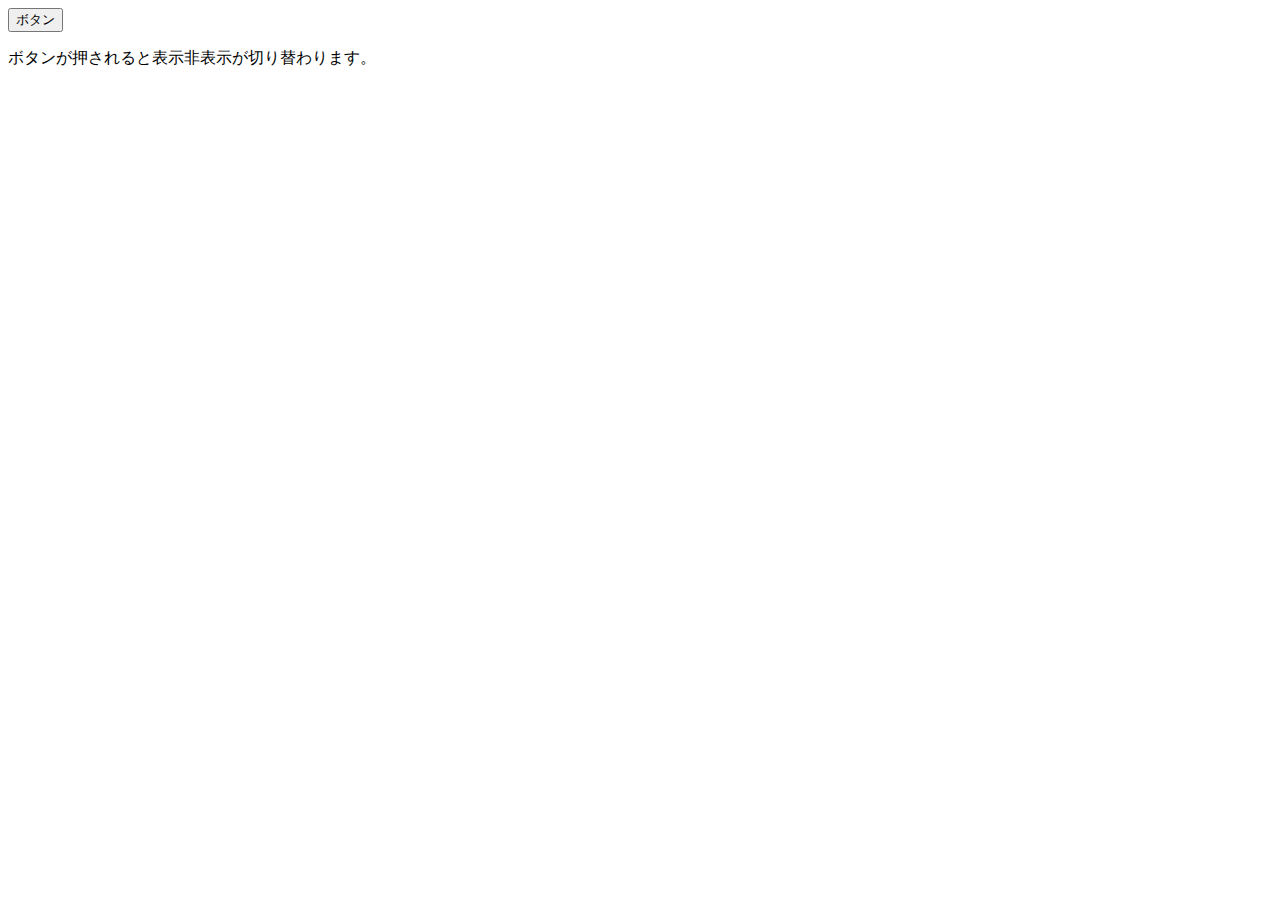
<file: JavaScript/2-2/index.html>
<!DOCTYPE html>
<html lang="en">
<head>
    <meta charset="UTF-8">
    <meta name="viewport" content="width=device-width, initial-scale=1.0">
    <title>Document</title>
</head>
<body>
    <input type="button" value="ボタン" onClick="changeBtn()">
    <p id="p1">ボタンが押されると表示非表示が切り替わります。</p>

    <script>
        function changeBtn() {
            // ①id「p1」の要素を取得
            let p1 = document.getElementById("p1");

            // ②取得したp1に「display:none」が無かったら、「display:none」を付与する。
            // 取得したp1に「display:none」があったら、「display:block」を付与する。
            if (p1.style.display=="none"){
              p1.style.display ="block";
            }else{
              p1.style.display ="none";
            }
        }
    </script>
</body>
</html>
</file>
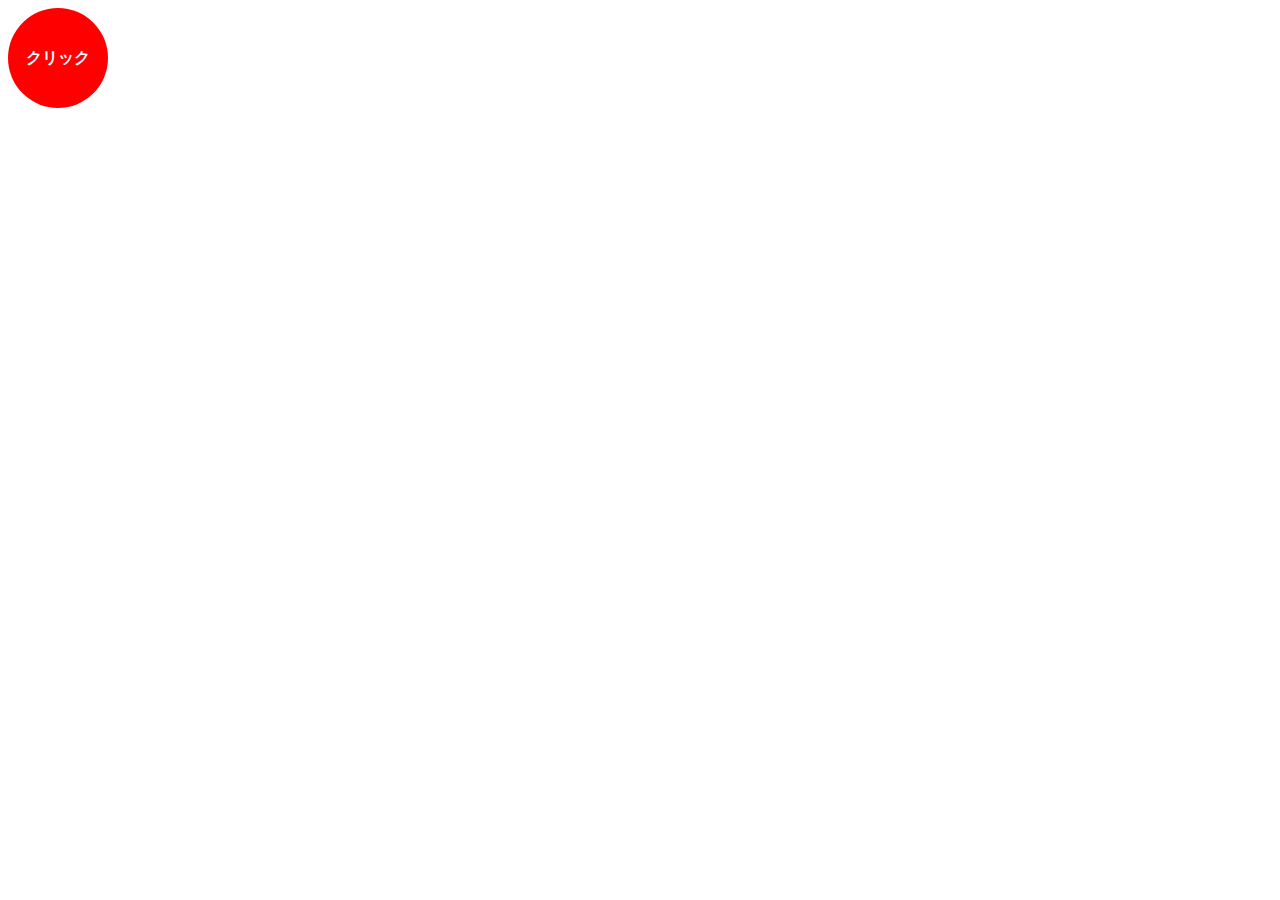
<file: JavaScript/2-3/index.html>
<!DOCTYPE html>
<html lang="en">
<head>
    <meta charset="UTF-8">
    <meta name="viewport" content="width=device-width, initial-scale=1.0">
    <title>Document</title>
    <style>
        #btn {
            height: 100px;
            width: 100px;
            background-color: red;
            border-radius: 50%;
            color: white;
            text-align: center;
            line-height: 100px;
            cursor: pointer;;
            font-weight: bold;
            user-select: none;
        }
        #btn:hover {
            opacity: 0.9;
        }
    </style>
</head>
<body>
    <div id="btn">クリック</div>
    <script>
    //btnを取得
    const btn = document.getElementById('btn');

    // ボタンがクリックされたら、という処理の始まり
    btn.addEventListener('click', function(omikuji) {
        //①配列で「大吉」「中吉」「凶」を準備
        var kuji = ["大吉","中吉","凶"];

        //②乱数を発生させて、その値を取得
        //var random = Math.floor(Math.random()*3);

        //document.write(btn[x]);
        //③取得した **btn** の「クリック」という文字を配列の中身の文字にランダムに変化させる
        //var random = Math.floor(Math.random()*3);
        //var result = results[random];

        var x = Math.floor(Math.random()*3);
        btn.textContent = kuji[x];
         
    }, false);
    </script>
</body>
</html>
</file>
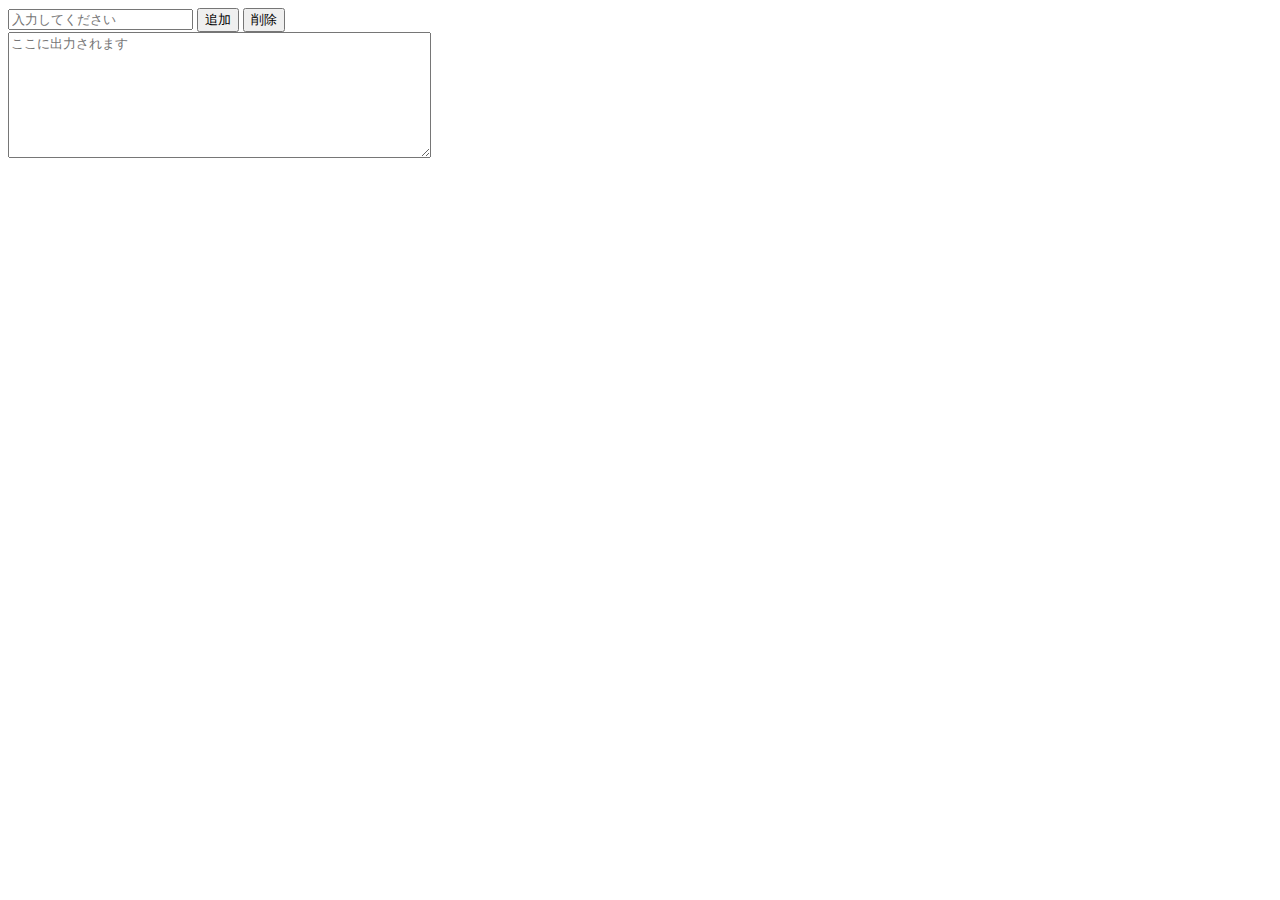
<file: JavaScript/2-4/index.html>
<!DOCTYPE html>
<html lang="en">
<head>
    <meta charset="UTF-8">
    <meta name="viewport" content="width=device-width, initial-scale=1.0">
    <title>Document</title>
</head>
<body>
    <input type="text" id="text1" placeholder="入力してください">
    <input type="button" value="追加" onclick="addText();">
    <input type="button" value="削除" onclick="deleteText();">
    <br>
    <textarea id="area1" cols="50" rows="8" placeholder="ここに出力されます"></textarea>
    
    <script>   
    function addText(rep) {
        //①入力欄のテキストを取得
        let t1 =document.getElementById('text1').value;
        //②出力欄のテキストエリアを取得
        let t2 =document.getElementById('area1').value;
             //memo//document.getElementById("area1").textContent = t1;
        
        //③出力欄に入力された文字列を足していく
        document.getElementById("area1").textContent = t2 += t1;

            //let item = document.t2.createElement('text');
            //item.textContent = 't1';
            //t2.appendChild(t1);
    }

    function deleteText() {
        //④出力欄のテキストを空にする
        document.getElementById("area1").value = "";
        //⑤入力欄のテキストを空にする
        document.getElementById("text1").value = "";
    }
    </script>
</body>
</html>
</file>
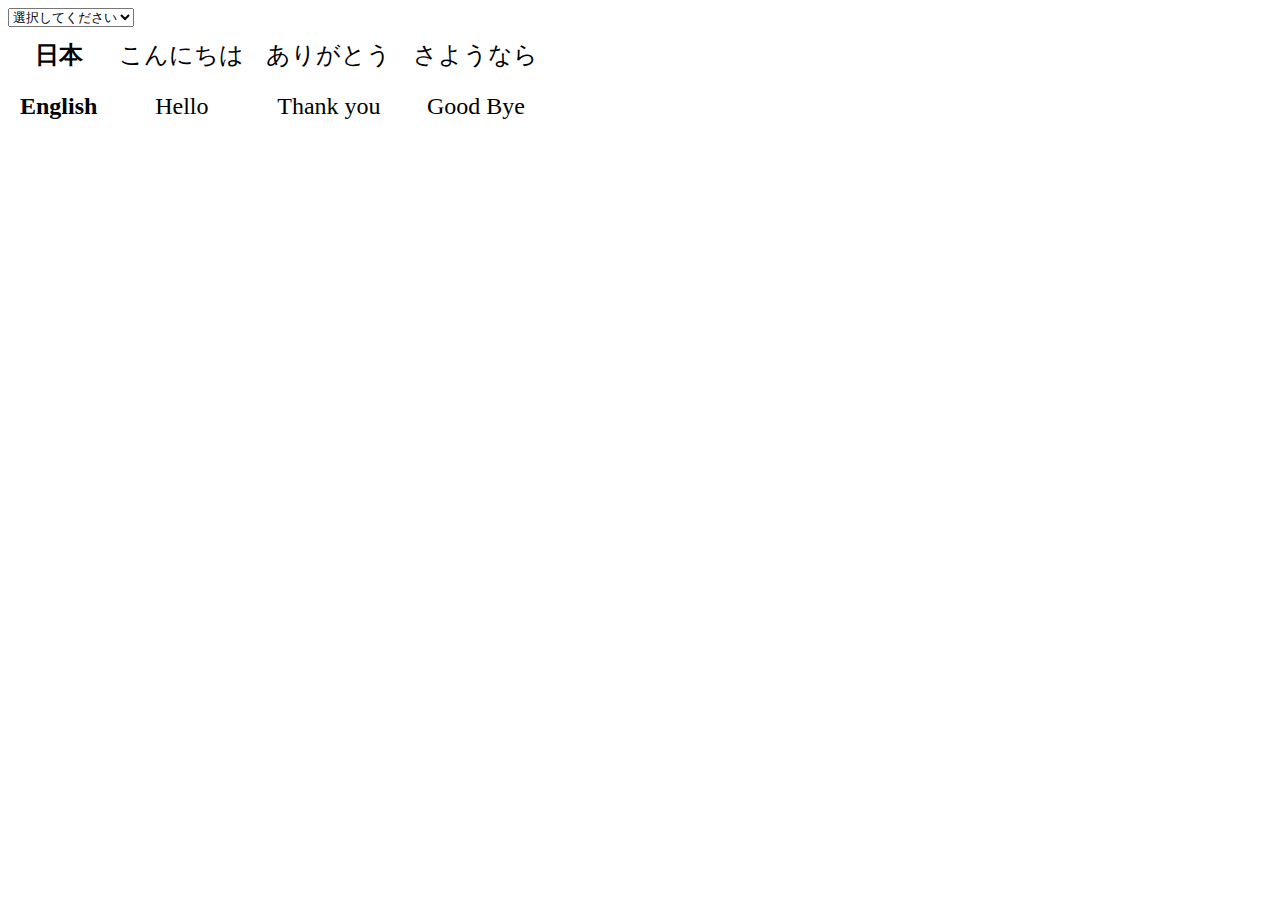
<file: JavaScript/2-5/index.html>
<!DOCTYPE html>
<html lang="en">
<head>
    <meta charset="UTF-8">
    <meta name="viewport" content="width=device-width, initial-scale=1.0">
    <title>Document</title>
    <style>
        table {
            font-size: 1.5em;
            text-align: center;
        }

        th, td {
            padding : 10px;
        }

    </style>
</head>
<body>
    <select id="Language" onchange="myfunc()">
        <option id="select">選択してください</option>
        <option id="selected_jpn">日本語</option>
        <option id="selected_eng">English</option>
        <option id="selected_all">全て表示</option>
    </select>
    <table>
        <tr id="japanese">
            <th>日本</th>
            <td>こんにちは</td>
            <td>ありがとう</td>
            <td>さようなら</td>
        </tr>
        <tr id="english">
            <th>English</th>
            <td>Hello</td>
            <td>Thank you</td>
            <td>Good Bye</td>
        </tr>
    </table>
    <p></p>

    <script>
          function myfunc() {
          var value = document.getElementById("Language").value;
          //var japanese = document.getElementById("japanese");
          //var english = document.getElementById("english");

           if(value == '日本語'){
            japanese.style.display = "";
            english.style.display = "none";
        } else if(value == 'English') {
            japanese.style.display = "none";
            english.style.display = "";
        } else if(value == '全て表示') {
            japanese.style.display = "";
            english.style.display = "";
        }
        }
    </script>
  </body>
</html>
</file>
